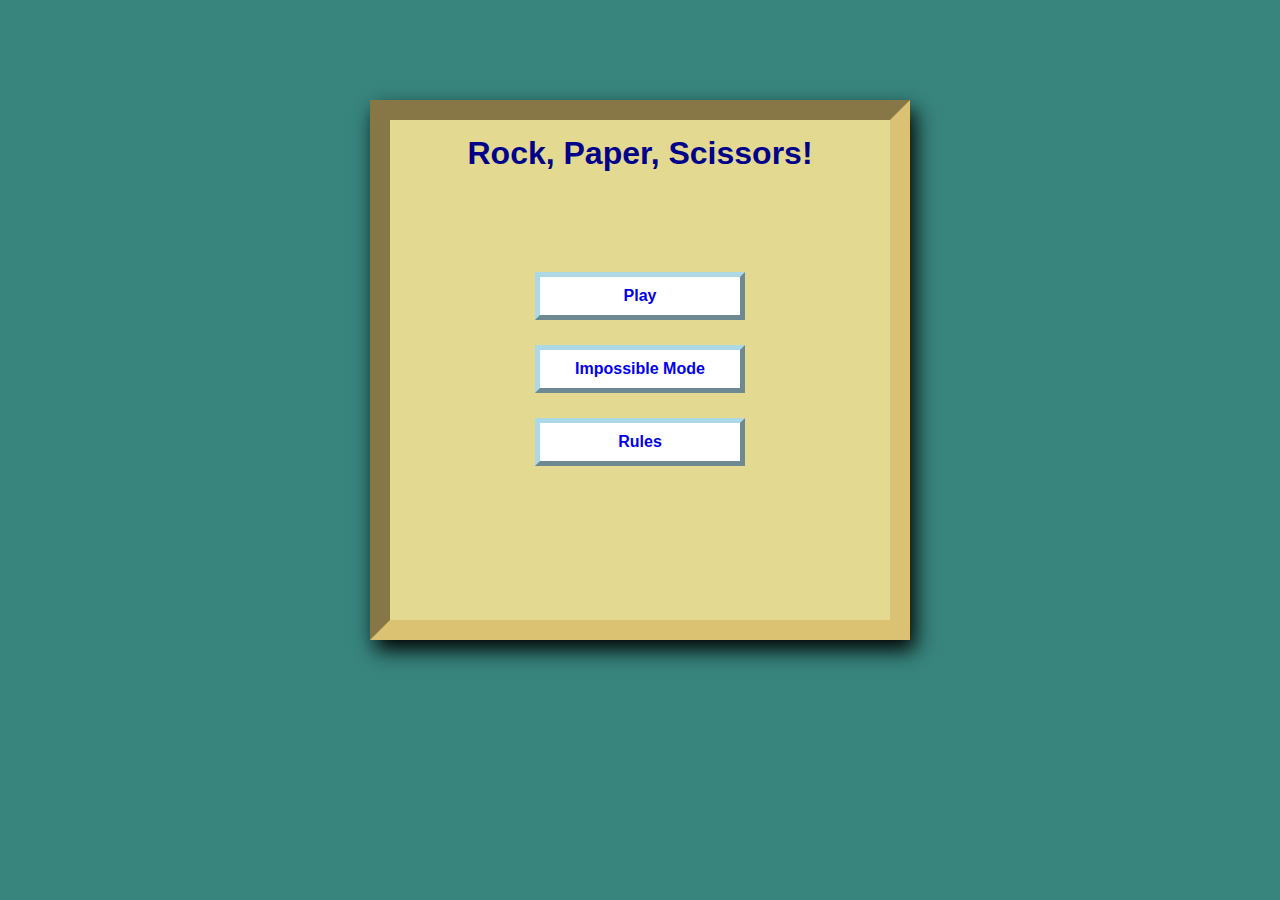
<file: index.html>
<!DOCTYPE html>
<html>
    <link rel="stylesheet" href="style.css">
    <body>
        <div id="main-menu-box" class="game-box">
            <h1 class="box-title">Rock, Paper, Scissors!</h1>
            <div id="main-menu-button-container"></div>    
                <a href="normalgame.html"><div id="play-button" class="button main-menu-button">Play</div></a>
                <a href="impossiblegame.html"><div id="impossible-button" class="button main-menu-button">Impossible Mode</div></a>
                <a href="rules.html"><div id="rules-button" class="button main-menu-button">Rules</div></a>
            </div>
        </div>
    </body>
</html>
</file>
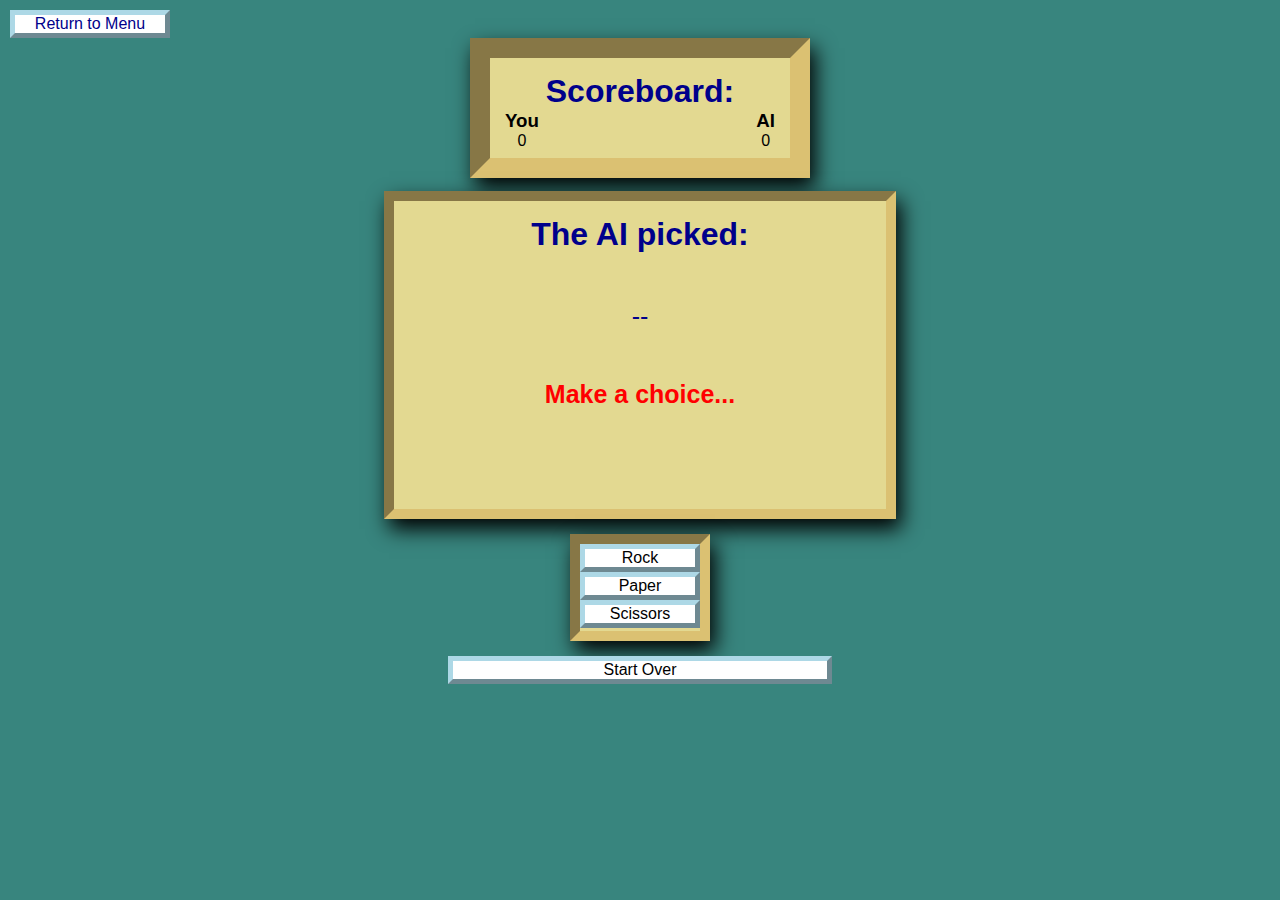
<file: game.html>
<!DOCTYPE html>
<html>
    <link rel="stylesheet" href="style.css">
    <body>
        <a href="index.html"><div class="button" id="exit-button">Return to Menu</div></a>
        <div id="scoreboard" class="game-box"> <!--Box that shows the score of the human player and the AI opponen-->
            <h1 class="box-title">Scoreboard:</h1>
            <div id="human-score" style="padding-left: 5%; float: left">
                <h3>You</h3>
                <p id="player-score" style="text-align: center">--</p>
            </div>
            <div style="padding-right: 5%; float: right;">
                <h3>AI</h3>
                <p id="ai-score" style="text-align: center">--</p>
            </div>
        </div> <!--End of scoreboard box-->
        <div id="battlefield" class="game-box"> <!--Box that shows the results of the human player's choice, and the AI's choice-->
            <h1 class="box-title">The AI picked:</h1>
            <p id="ai-choice"></p>
            <p id="result"></p>
        </div>
        <div id="choice-box" class="game-box">
            <div id="rock-button" class="button" style="text-align: center;">Rock</div>
            <div id="paper-button" class="button" style="text-align: center;">Paper</div>
            <div id="scissors-button" class="button" style="text-align: center;">Scissors</div>
        </div>
        <div id="start-over" class="button" style="text-align: center;">Start Over</div>
    </body>
    <script src="game.js"></script>
</html>
</file>
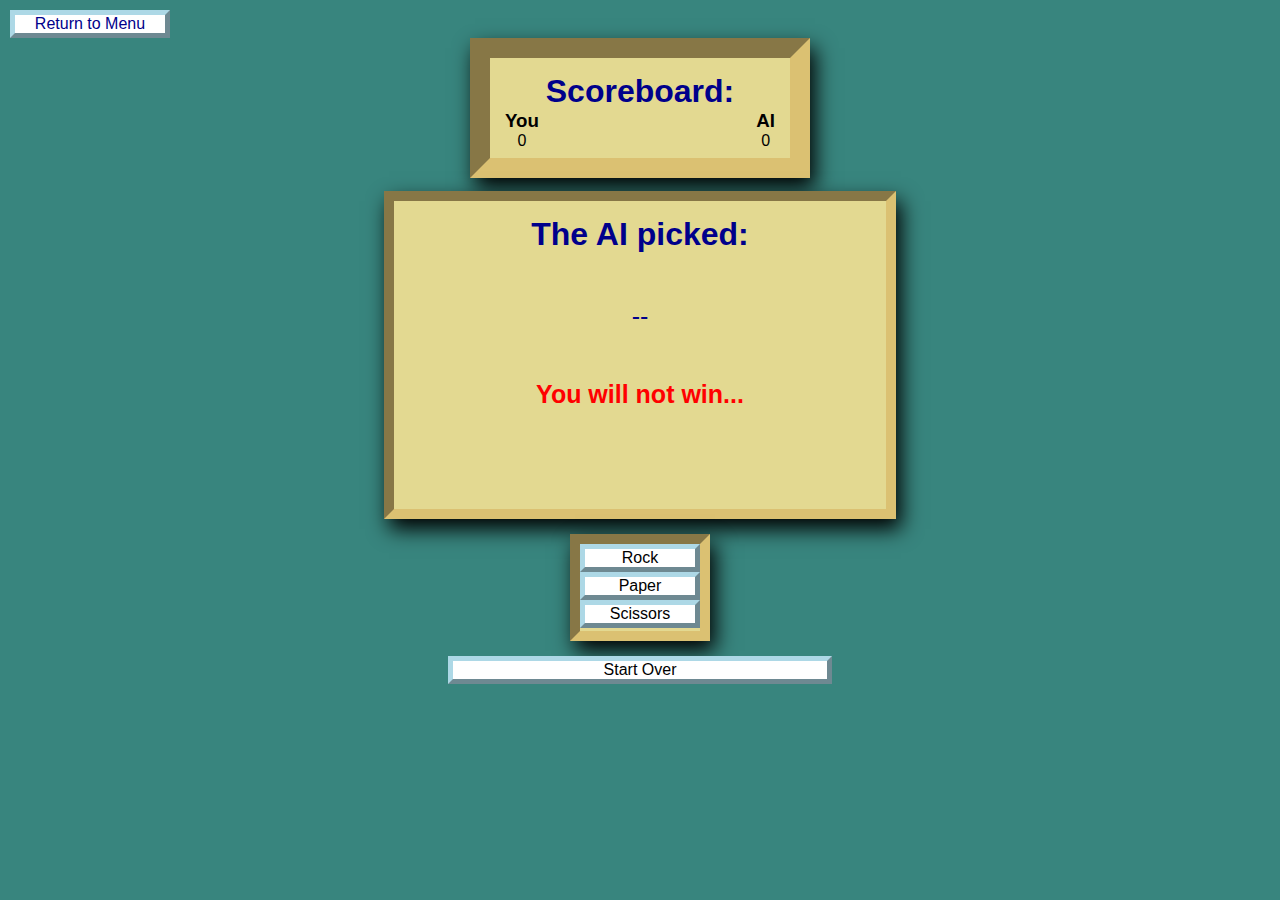
<file: impossiblegame.html>
<!DOCTYPE html>
<html>
    <link rel="stylesheet" href="style.css">
    <body>
        <a href="index.html"><div class="button" id="exit-button">Return to Menu</div></a>
        <div id="scoreboard" class="game-box"> <!--Box that shows the score of the human player and the AI opponen-->
            <h1 class="box-title">Scoreboard:</h1>
            <div id="human-score" style="padding-left: 5%; float: left">
                <h3>You</h3>
                <p id="player-score" style="text-align: center">--</p>
            </div>
            <div style="padding-right: 5%; float: right;">
                <h3>AI</h3>
                <p id="ai-score" style="text-align: center">--</p>
            </div>
        </div> <!--End of scoreboard box-->
        <div id="battlefield" class="game-box"> <!--Box that shows the results of the human player's choice, and the AI's choice-->
            <h1 class="box-title">The AI picked:</h1>
            <p id="ai-choice"></p>
            <p id="result"></p>
        </div>
        <div id="choice-box" class="game-box">
            <div id="rock-button" class="button" style="text-align: center;">Rock</div>
            <div id="paper-button" class="button" style="text-align: center;">Paper</div>
            <div id="scissors-button" class="button" style="text-align: center;">Scissors</div>
        </div>
        <div id="start-over" class="button" style="text-align: center;">Start Over</div>
    </body>
    <script src="impossiblegame.js"></script>
</html>
</file>
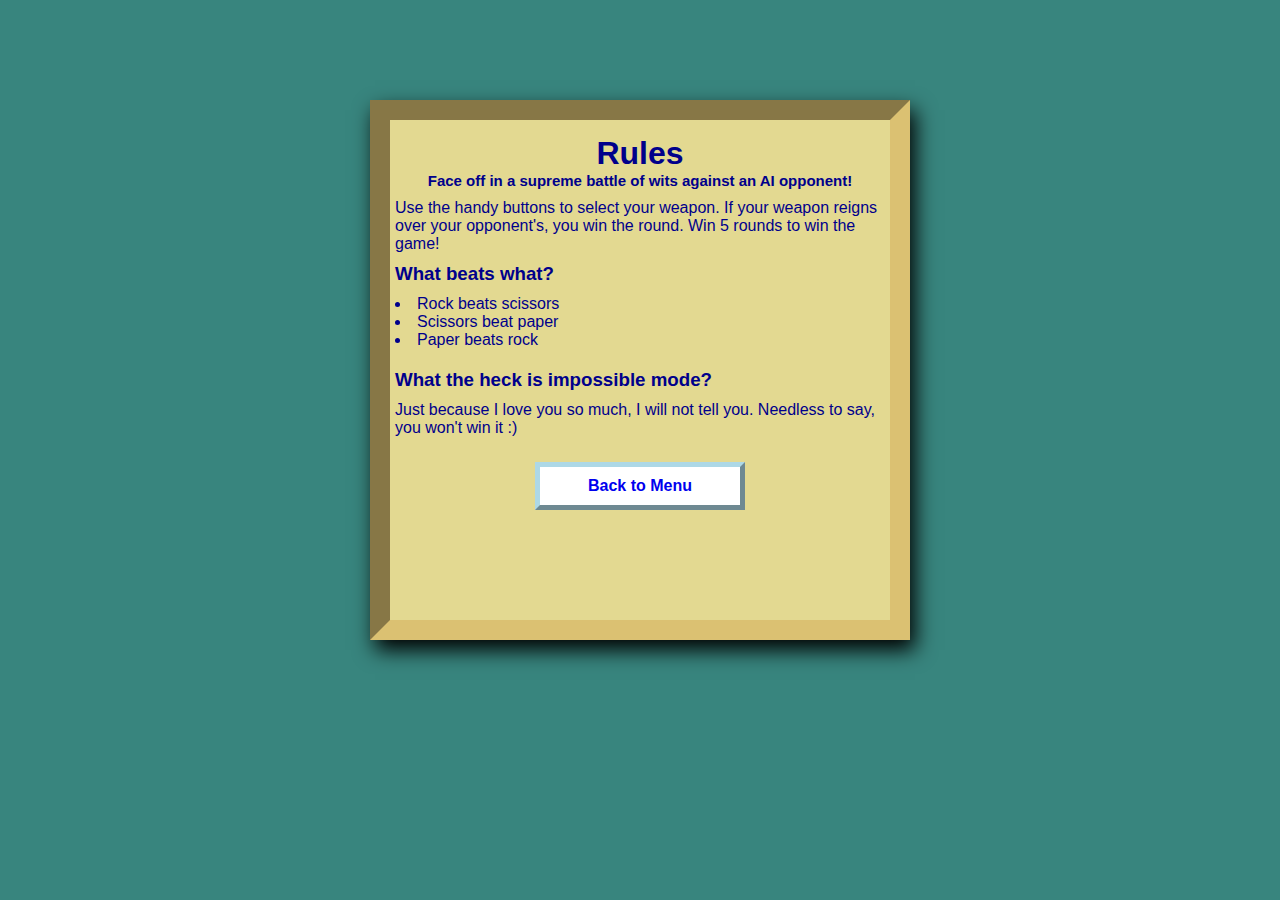
<file: rules.html>
<!DOCTYPE html>
<html>
    <link rel="stylesheet" href="style.css">
    <body>
        <div id="rules-box" class="game-box">
            <h1 class="box-title">Rules</h1>
            <div id="rules-container">
                <h2 class="box-subtitle">Face off in a supreme battle of wits against an AI opponent!</h2>
                <p style="margin-top: 10px">Use the handy buttons to select your weapon. 
                If your weapon reigns over your opponent's, you win the round. Win 5 rounds to win the game!</p>
                <h3 style="margin-top: 10px">What beats what?</h3>
                <ul style="margin-top: 10px">
                    <li>Rock beats scissors</li>
                    <li>Scissors beat paper</li>
                    <li>Paper beats rock</li>
                </ul>
                <h3 style="margin-top: 20px">What the heck is impossible mode?</h3>
                <p style="margin-top: 10px">Just because I love you so much, I will not tell you. Needless to say, you won't win it :)</p>
                <a href="index.html"><div class= "button main-menu-button">Back to Menu</div></a>
            </div>
        </div>
    </body>
</html>
</file>
<file: style.css>
* {
    margin: 0;
    padding: 0;
    font-family: 'Gill Sans', 'Gill Sans MT', Calibri, 'Trebuchet MS', sans-serif;
}

html{
    background-color: #38857e;
}

a {
    text-decoration: none;
}

/*Applies to all "boxes" found in the game, including menu, scoreboard, etc.*/

.game-box {
    border-style: inset;
    border-color: #dbc172;
    background-color: #e3d991;
    border-width: 20px;
    box-shadow: 5px 10px 20px black;
}

.box-title {
    text-align: center;
    margin-top: 15px;
    font-weight: bold;
    color: darkblue;
}

.box-subtitle{
    text-align: center;
    font-size: 15px;
    font-weight: bold;
}

/*Applies to all buttons found on the website*/

.button{
    background-color: white;
    border-color: lightblue;
    border-width: 5px;
    border-style: outset;

}

/*Added button click animations for any button found on the website*/

.button:hover{
    background-color: red;
    color: white;
}

.button:active{
    background-color: white;
    color: darkblue;
    border-style: inset;
}

/*
MAIN MENU STYLES

Applies to buttons found in the main menu
*/
.main-menu-button{
    padding-top: 10px;
    padding-bottom: 10px;
    text-align: center;
    font-weight: bold;
    margin: auto;
    margin-top: 25px;
    width: 200px;
}

/*For the main menu of the game*/

#main-menu-box, #rules-box{
    position: relative;
    color: darkblue;
    height: 500px;
    width: 500px;
    margin: auto;
    margin-top: 100px;
    margin-bottom: 100px;
}

#main-menu-button-container{
    margin-top: 20%;
}

/*For the rules box*/

#rules-box{
    position: relative;
}

#rules-container{
    position: relative;
    margin-left: 5px;
    margin-right: 5px;
    list-style-position: inside;
}

/*
GAME STYLES
For the game screen*/

#exit-button{
    width: 150px;
    margin-top: 10px;
    margin-left: 10px;
    padding: auto;
    text-align: center;
    color: darkblue;
}

#scoreboard{
    margin: auto;
    height: 100px;
    width: 300px;
}

#battlefield{
    border-width: 10px;
    margin-left: 30%;
    margin-right: 30%;
    margin-top: 1%;
    padding-bottom: 100px;
}

#ai-choice{
    text-align: center;
    color:darkblue;
    margin-top: 10%;
    font-size: 25px;
}

#result{
    text-align: center;
    color:red;
    font-weight: bold;
    margin-top: 10%;
    font-size: 25px;
    overflow: hidden;
}

#choice-box{
    margin: auto;
    margin-top: 15px;
    height: 87px;
    width: 120px;
    border-width: 10px;
    overflow: hidden;
}

#start-over{
    margin-left: 35%;
    margin-right: 35%;
    margin-top: 15px;    
}
</file>
